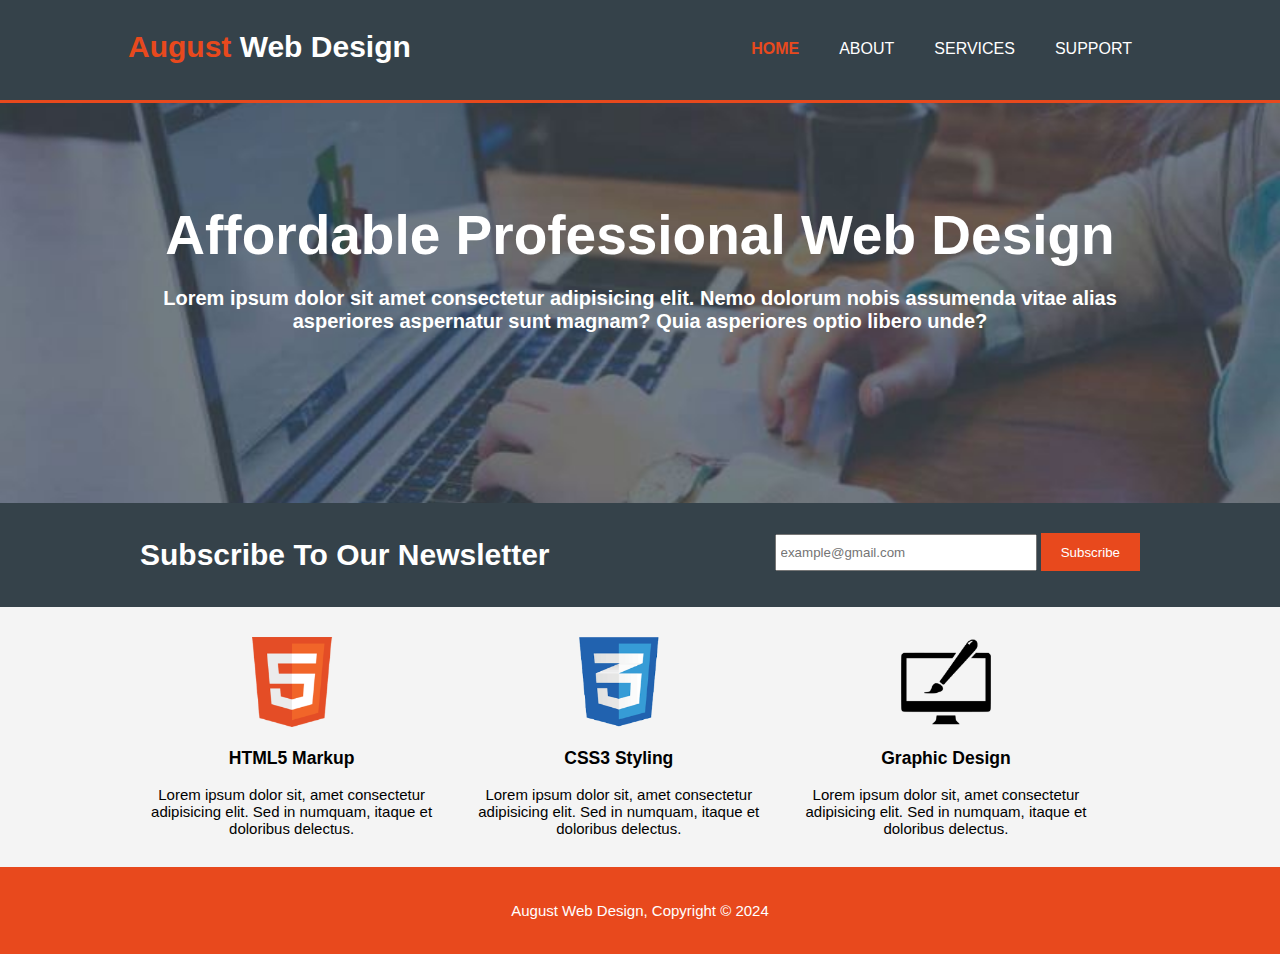
<file: August/index.html>
<!DOCTYPE html>
<html lang="en">
<head>
    <meta charset="UTF-8">
    <meta name="viewport" content="width=device-width, initial-scale=1.0">
    <meta name="author" content="Bridge Obayawha">
    <title>August Web Design | Welcome</title>
    <link href="./assets/css/main.css" rel="stylesheet" type="text/css">
    <link rel="icon" href="./assets/images/favicon.png">
</head>
<body>
    <!--HEADER-->
    <header>
        <div class="header">
            <div class="container">
                <div class="branding">
                    <h1 class="brand"><span class="highlight">August</span> Web Design</h1>
                </div>
                <nav>
                    <ul>
                        <li class="current"><a href="index.html">Home</a></li>
                        <li><a href="about.html">About</a></li>
                        <li><a href="services.html">Services</a></li>
                        <li><a href="support.html">Support</a></li>
                    </ul>
                </nav>
            </div>
        </div>
    </header>
    <!--HERO-DISPLAY-->
    <section id="hero">
        <div class="hero">
            <div class="container">
                <h1 class="hero-head">Affordable Professional Web Design</h 1>
                <p class="hero-txt">Lorem ipsum dolor sit amet consectetur adipisicing elit. Nemo dolorum nobis assumenda vitae alias asperiores aspernatur sunt magnam? Quia asperiores optio libero unde?</p>
            </div>
        </div>
    </section>
    <!--NEWSLETTER-->
    <section id="newsletter">
        <div class="newsletter">
            <div class="container">
                <h1 class="newsletter-txt">Subscribe To Our Newsletter</h1>
                <form>
                    <input type="email" placeholder="example@gmail.com" required>
                    <button type="submit" class="button-1">Subscribe</button>
                </form>
            </div>
        </div>
    </section>
    <!--BOXES-->
    <section id="boxes">
        <div class="boxes">
            <div class="container">
                <div class="box">
                    <img src="./assets/images/logo_html.png" alt="html-logo">
                    <h3>HTML5 Markup</h3>
                    <span>Lorem ipsum dolor sit, amet consectetur adipisicing elit. Sed in numquam, itaque et doloribus delectus.</span>
                </div>
                <div class="box">
                    <img src="./assets/images/logo_css.png" alt="css-logo">
                    <h3>CSS3 Styling</h3>
                    <span>Lorem ipsum dolor sit, amet consectetur adipisicing elit. Sed in numquam, itaque et doloribus delectus.</span>
                </div>
                <div class="box">
                    <img src="./assets/images/logo_brush.png" alt="brush-logo">
                    <h3>Graphic Design</h3>
                    <span>Lorem ipsum dolor sit, amet consectetur adipisicing elit. Sed in numquam, itaque et doloribus delectus.</span>
                </div>
            </div>
        </div>
    </section>
    <!--FOOTER-->
    <footer>
        <p>August Web Design, Copyright &copy; 2024</p>
    </footer>
</body>
</html>
</file>
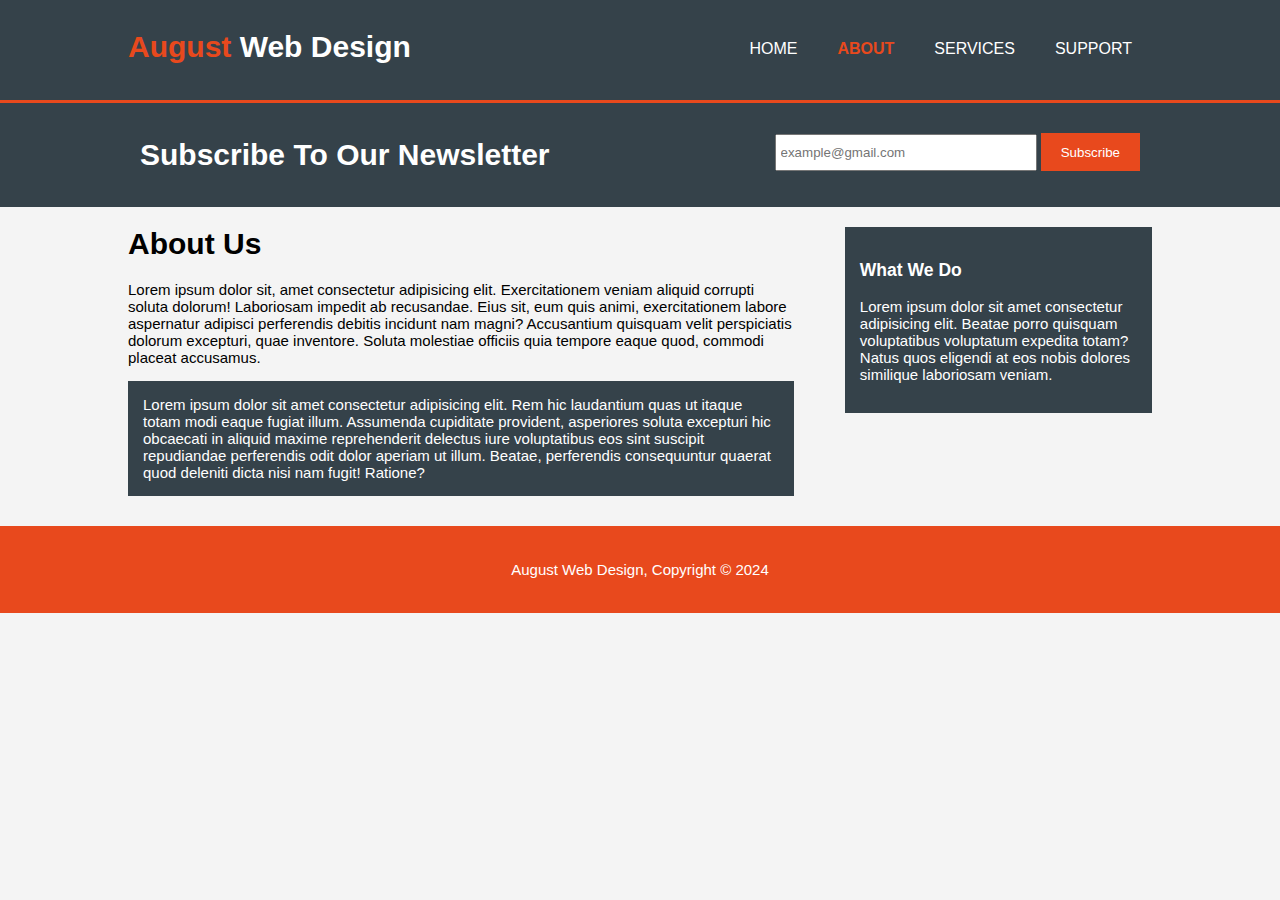
<file: August/about.html>
<!DOCTYPE html>
<html lang="en">
<head>
    <meta charset="UTF-8">
    <meta name="viewport" content="width=device-width, initial-scale=1.0">
    <meta name="author" content="Bridge Obayawha">
    <title>August Web Design | About</title>
    <link href="./assets/css/main.css" rel="stylesheet" type="text/css">
    <link rel="icon" href="./assets/images/favicon.png">
</head>
<body>
    <!--HEADER-->
    <header>
        <div class="header">
            <div class="container">
                <div class="branding">
                    <h1 class="brand"><span class="highlight">August</span> Web Design</h1>
                </div>
                <nav>
                    <ul>
                        <li><a href="index.html">Home</a></li>
                        <li class="current"><a href="about.html">About</a></li>
                        <li><a href="services.html">Services</a></li>
                        <li><a href="support.html">Support</a></li>
                    </ul>
                </nav>
            </div>
        </div>
    </header>
    <!--NEWSLETTER-->
    <section id="newsletter">
        <div class="newsletter">
            <div class="container">
                <h1 class="newsletter-txt">Subscribe To Our Newsletter</h1>
                <form>
                    <input type="email" placeholder="example@gmail.com" required>
                    <button type="submit" class="button-1">Subscribe</button>
                </form>
            </div>
        </div>
    </section>
    <section id="about">
        <div class="container">
            <article id="main-col">
                <h1 class="page-title">About Us</h1>
                <p>
                    Lorem ipsum dolor sit, amet consectetur adipisicing elit. Exercitationem veniam aliquid corrupti soluta dolorum! Laboriosam impedit ab recusandae. Eius sit, eum quis animi, exercitationem labore aspernatur adipisci perferendis debitis incidunt nam magni? Accusantium quisquam velit perspiciatis dolorum excepturi, quae inventore. Soluta molestiae officiis quia tempore eaque quod, commodi placeat accusamus.
                </p>
                <p class="dark">
                    Lorem ipsum dolor sit amet consectetur adipisicing elit. Rem hic laudantium quas ut itaque totam modi eaque fugiat illum. Assumenda cupiditate provident, asperiores soluta excepturi hic obcaecati in aliquid maxime reprehenderit delectus iure voluptatibus eos sint suscipit repudiandae perferendis odit dolor aperiam ut illum. Beatae, perferendis consequuntur quaerat quod deleniti dicta nisi nam fugit! Ratione?
                </p>
            </article>

            <aside id="sidebar">
                <div class="dark">
                    <h3>What We Do</h3>
                    <p>Lorem ipsum dolor sit amet consectetur adipisicing elit. Beatae porro quisquam voluptatibus voluptatum expedita totam? Natus quos eligendi at eos nobis dolores similique laboriosam veniam.</p>
                </div>
            </aside>
        </div>
    </section>
    <!--FOOTER-->
    <footer>
        <p>August Web Design, Copyright &copy; 2024</p>
    </footer>
</body>
</html>
</file>
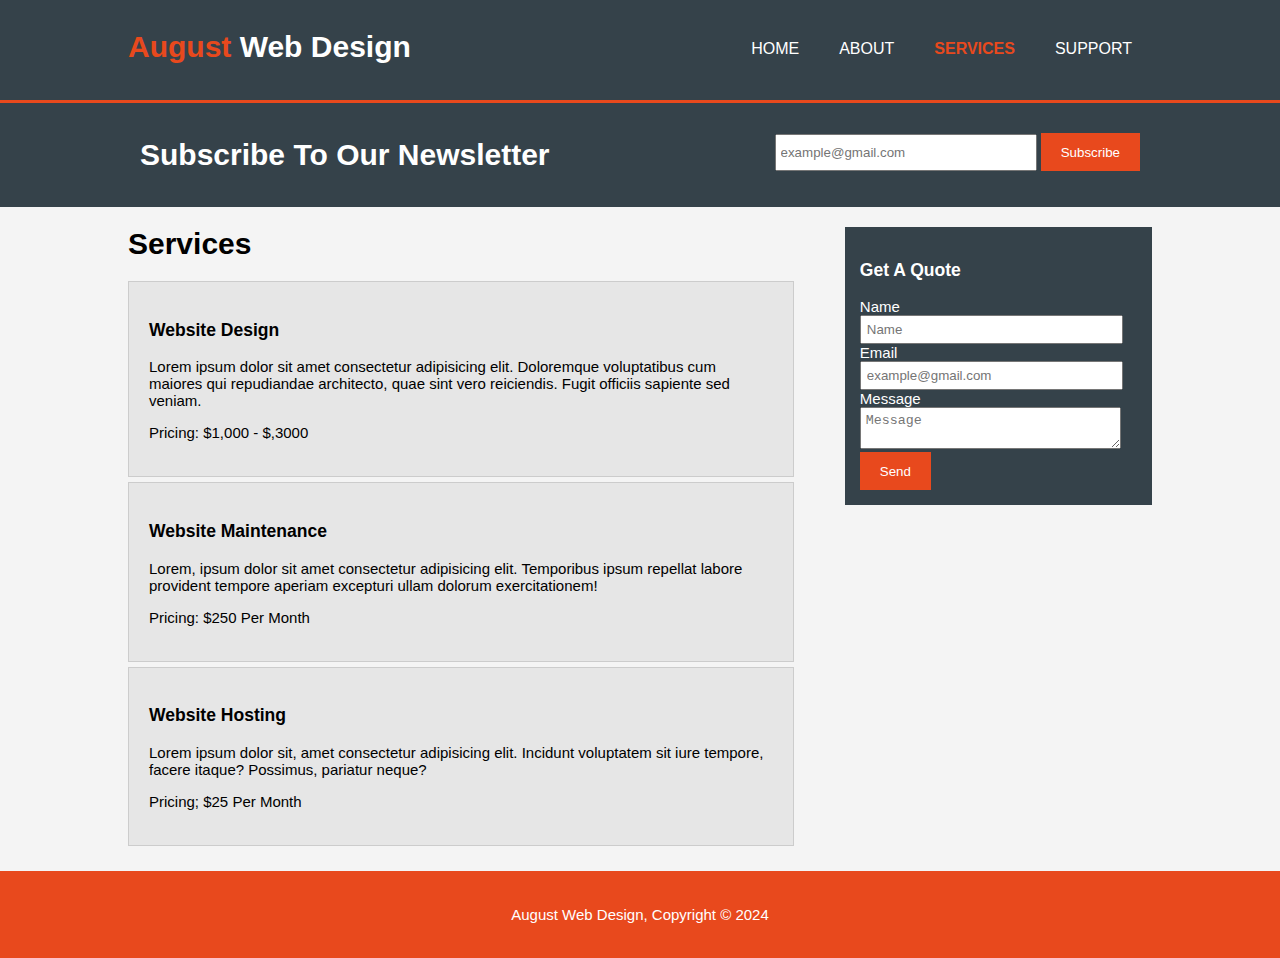
<file: August/services.html>
<!DOCTYPE html>
<html lang="en">
<head>
    <meta charset="UTF-8">
    <meta name="viewport" content="width=device-width, initial-scale=1.0">
    <meta name="author" content="Bridge Obayawha">
    <title>August Web Design | Services</title>
    <link href="./assets/css/main.css" rel="stylesheet" type="text/css">
    <link rel="icon" href="./assets/images/favicon.png">
</head>
<body>
    <!--HEADER-->
    <header>
        <div class="header">
            <div class="container">
                <div class="branding">
                    <h1 class="brand"><span class="highlight">August</span> Web Design</h1>
                </div>
                <nav>
                    <ul>
                        <li><a href="index.html">Home</a></li>
                        <li><a href="about.html">About</a></li>
                        <li class="current"><a href="services.html">Services</a></li>
                        <li><a href="support.html">Support</a></li>
                    </ul>
                </nav>
            </div>
        </div>
    </header>
    <!--NEWSLETTER-->
    <section id="newsletter">
        <div class="newsletter">
            <div class="container">
                <h1 class="newsletter-txt">Subscribe To Our Newsletter</h1>
                <form>
                    <input type="email" placeholder="example@gmail.com" required>
                    <button type="submit" class="button-1">Subscribe</button>
                </form>
            </div>
        </div>
    </section>
    <section id="services">
        <div class="container">
            <article id="main-col">
                <h1 class="page-title">Services</h1>
                <ul id="services">
                    <li>
                        <h3>Website Design</h3>
                        <p>
                            Lorem ipsum dolor sit amet consectetur adipisicing elit. Doloremque voluptatibus cum maiores qui repudiandae architecto, quae sint vero reiciendis. Fugit officiis sapiente sed veniam.
                        </p>
                        <p>
                            Pricing: $1,000 - $,3000
                        </p>
                    </li>
                    <li>
                        <h3>Website Maintenance</h3>
                        <p>
                            Lorem, ipsum dolor sit amet consectetur adipisicing elit. Temporibus ipsum repellat labore provident tempore aperiam excepturi ullam dolorum exercitationem!
                        </p>
                        <p>
                            Pricing: $250 Per Month
                        </p>
                    </li>
                    <li>
                        <h3>Website Hosting</h3>
                        <p>
                            Lorem ipsum dolor sit, amet consectetur adipisicing elit. Incidunt voluptatem sit iure tempore, facere itaque? Possimus, pariatur neque?
                        </p>
                        <p>
                            Pricing; $25 Per Month
                        </p>
                    </li>
                </ul>
            </article>

            <aside id="sidebar">
                <div class="dark">
                    <h3>Get A Quote</h3>
                    <form class="quote">
                        <div>
                            <label>Name</label><br>
                            <input type="text" placeholder="Name">
                        </div>
                        <div>
                            <label>Email</label><br>
                            <input type="email" placeholder="example@gmail.com">
                        </div>
                        <div>
                            <label>Message</label><br>
                            <textarea placeholder="Message"></textarea>
                        </div>
                        <button class="button-1" type="submit">Send</button>
                    </form>
                </div>
            </aside>
        </div>
    </section>
    <!--FOOTER-->
    <footer>
        <p>August Web Design, Copyright &copy; 2024</p>
    </footer>
</body>
</html>
</file>
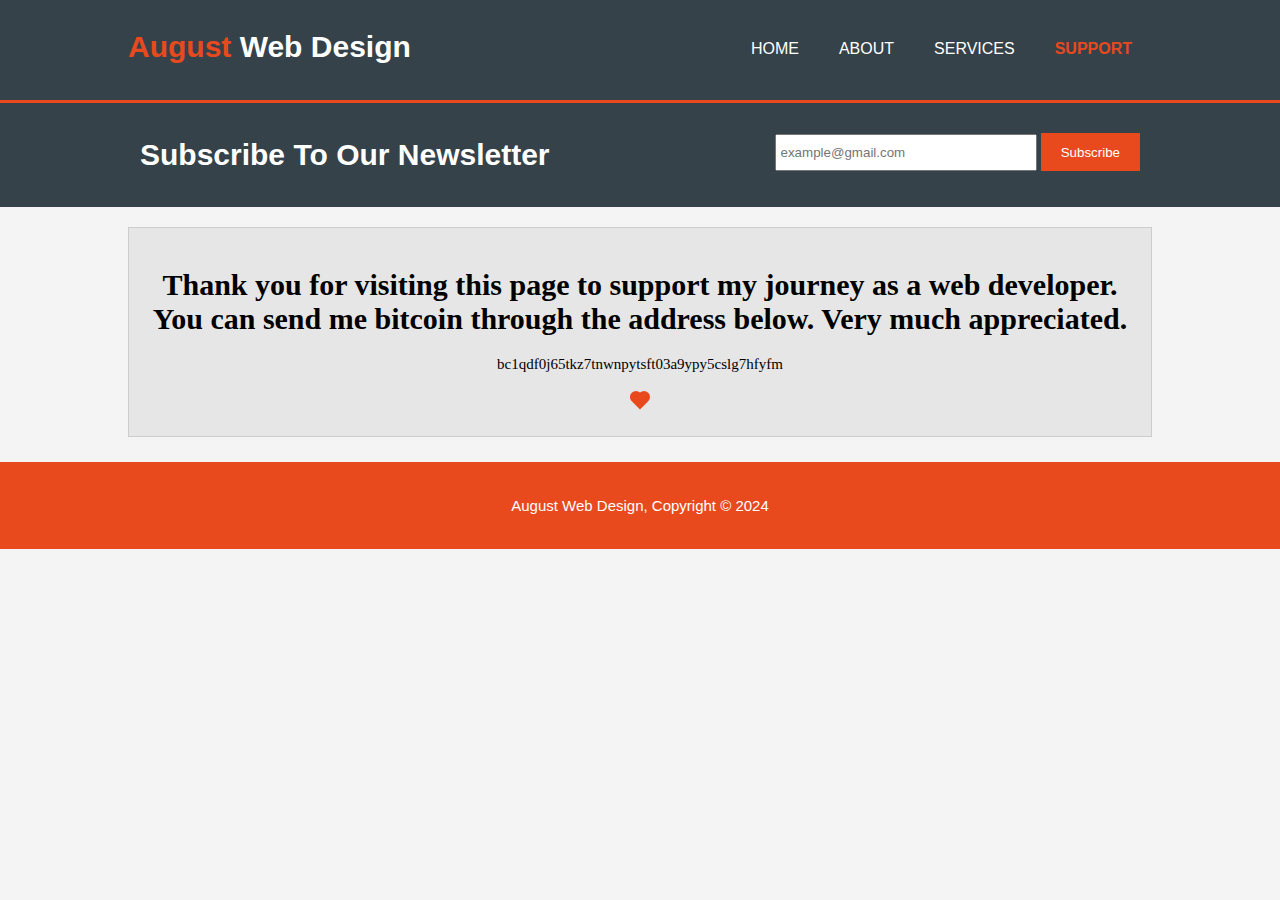
<file: August/support.html>
<!DOCTYPE html>
<html lang="en">
<head>
    <meta charset="UTF-8">
    <meta name="viewport" content="width=device-width, initial-scale=1.0">
    <meta name="author" content="Bridge Obayawha">
    <title>August Web Design | Support</title>
    <link href="./assets/css/main.css" rel="stylesheet" type="text/css">
    <link rel="icon" href="./assets/images/favicon.png">
</head>
<body>
    <!--HEADER-->
    <header>
        <div class="header">
            <div class="container">
                <div class="branding">
                    <h1 class="brand"><span class="highlight">August</span> Web Design</h1>
                </div>
                <nav>
                    <ul>
                        <li><a href="index.html">Home</a></li>
                        <li><a href="about.html">About</a></li>
                        <li><a href="services.html">Services</a></li>
                        <li class="current"><a href="support.html">Support</a></li>
                    </ul>
                </nav>
            </div>
        </div>
    </header>
    <!--NEWSLETTER-->
    <section id="newsletter">
        <div class="newsletter">
            <div class="container">
                <h1 class="newsletter-txt">Subscribe To Our Newsletter</h1>
                <form>
                    <input type="email" placeholder="example@gmail.com" required>
                    <button type="submit" class="button-1">Subscribe</button>
                </form>
            </div>
        </div>
    </section>
    <div class="container">
        <div class="support">
            <h1>Thank you for visiting this page to support my journey as a web developer. You can send me bitcoin through the address below. Very much appreciated.
            </h1>
            <p>bc1qdf0j65tkz7tnwnpytsft03a9ypy5cslg7hfyfm</p>
            <span><svg xmlns="http://www.w3.org/2000/svg" width="24" height="24" viewBox="0 0 24 24" style="fill: #e8491d;transform:;msFilter:;"><path d="M20.205 4.791a5.938 5.938 0 0 0-4.209-1.754A5.906 5.906 0 0 0 12 4.595a5.904 5.904 0 0 0-3.996-1.558 5.942 5.942 0 0 0-4.213 1.758c-2.353 2.363-2.352 6.059.002 8.412L12 21.414l8.207-8.207c2.354-2.353 2.355-6.049-.002-8.416z"></path></svg></span>
        </div>
    </div>
    <!--FOOTER-->
    <footer>
        <p>August Web Design, Copyright &copy; 2024</p>
    </footer>
</body>
</html>
</file>
<file: August/assets/css/main.css>
body{
    margin: 0;
    padding: 0;
    box-sizing: border-box;
    background-color: #f4f4f4;
    font-family: Arial, Helvetica, sans-serif;
    font-size: 15px;
}

/*GLOBAL*/
.container{
    width: 80%;
    margin: auto;
    overflow: hidden;
    /*border: 2px solid green;*/
}

ul{
    margin: 0;
    padding: 0;
}

.button-1{
    height:38px;
    background:#e8491d;
    border:0;
    padding-left: 20px;
    padding-right:20px;
    color:#ffffff;
}

.dark{
    padding:15px;
    background:#35424a;
    color:#ffffff;
    margin-top:10px;
    margin-bottom:10px;
}

/*HEADER*/

header{
    background:#35424a;
    color:#ffffff;
    min-height: 70px;
    border-bottom:#e8491d 3px solid;
}

header .container{
    padding-top: 30px;
    min-height: 70px    ;
}

header .container li{
    list-style: none;
    padding: 0 20px 0 20px  ;
    float: left;
    display: inline;
}

header .container a{
    text-decoration: none;
    color: #ffffff;
    text-transform: uppercase;
    font-size: 16px;
}
header .branding{
    float: left;
}
  
header .branding h1{
    margin: 0;
}

header .highlight, header .current a{
    color: #e8491d;
    font-weight: bold;
}

header nav{
    float: right;
    margin-top: 10px;
}

header a:hover{
    color:#cccccc;
    font-weight:bold;
}

/*HERO*/

#hero{
    min-height: 400px;
    background: url('../images/showcase.jpg') no-repeat;
    color: #ffffff;
    background-position: center;
    background-size: cover;
    text-align: center;
}

#hero h1{
    margin-top: 100px;
    font-size: 55px;
    margin-bottom: 10px;
}
  
#hero p{
    font-size: 20px;
}

/*NEWSLETTER*/

#newsletter{
    color: #ffffff;
    padding: 15px;
    background-color: #35424a;
}

#newsletter h1{
    float: left;
}

#newsletter form{
    float: right;
    margin-top: 15px;
}

#newsletter input{
    padding: 4px;
    height: 25px;
    width: 250px;
}

/*BOXES*/
#boxes{
    margin-top: 20px;
}

#boxes .box{
    float: left;
    width: 30%;
    padding: 10px;
    text-align: center;
}

#boxes .box img{
    width: 90px;
}

/*FOOTER*/

footer{
    text-align: center;
    background-color: #e8491d;
    color: #ffffff;
    padding: 20px;
    margin-top: 20px;
}

/*ABOUT PAGE*/

article#main-col{
    float: left;
    width: 65%;
}

aside#sidebar{
    float: right;
    width: 30%;
    margin-top: 10px;
}

/*SERVICES PAGE*/

ul#services li{
    list-style: none;
    padding: 20px;
    margin-bottom: 5px;
    background: #e6e6e6;
    border: #cccccc solid 1px;
}

aside#sidebar .quote input, aside#sidebar .quote textarea{
    width: 90%;
    padding: 5px;
}

.support{
    padding: 20px;
    margin-bottom: 5px;
    margin-top: 20px;
    background: #e6e6e6;
    border: #cccccc solid 1px;
    text-align: center;
    font-family: 'Times New Roman', Times, serif;
}

/*MEDIA QUERIES*/
/*MEDIA QUERIES*/

@media(max-width: 768px){
    header .branding,
    header nav,
    header .container li,
    #newsletter h1,
    #newsletter form,
    #boxes .box,
    article#main-col,
    aside#sidebar{
        float: none;
        text-align: center;
        width: 100%;
    }

    header{
        padding-bottom: 20px;
    }
    
    #hero h1{
        margin-top: 40px;
    }

    #newsletter button, .quote button{
        display: block;
        width: 100%;
    }

    #newsletter form input[type="email"], .quote input, .quote textarea{
        width: 100%;
        margin-bottom: 5px;
    }   
}
</file>
